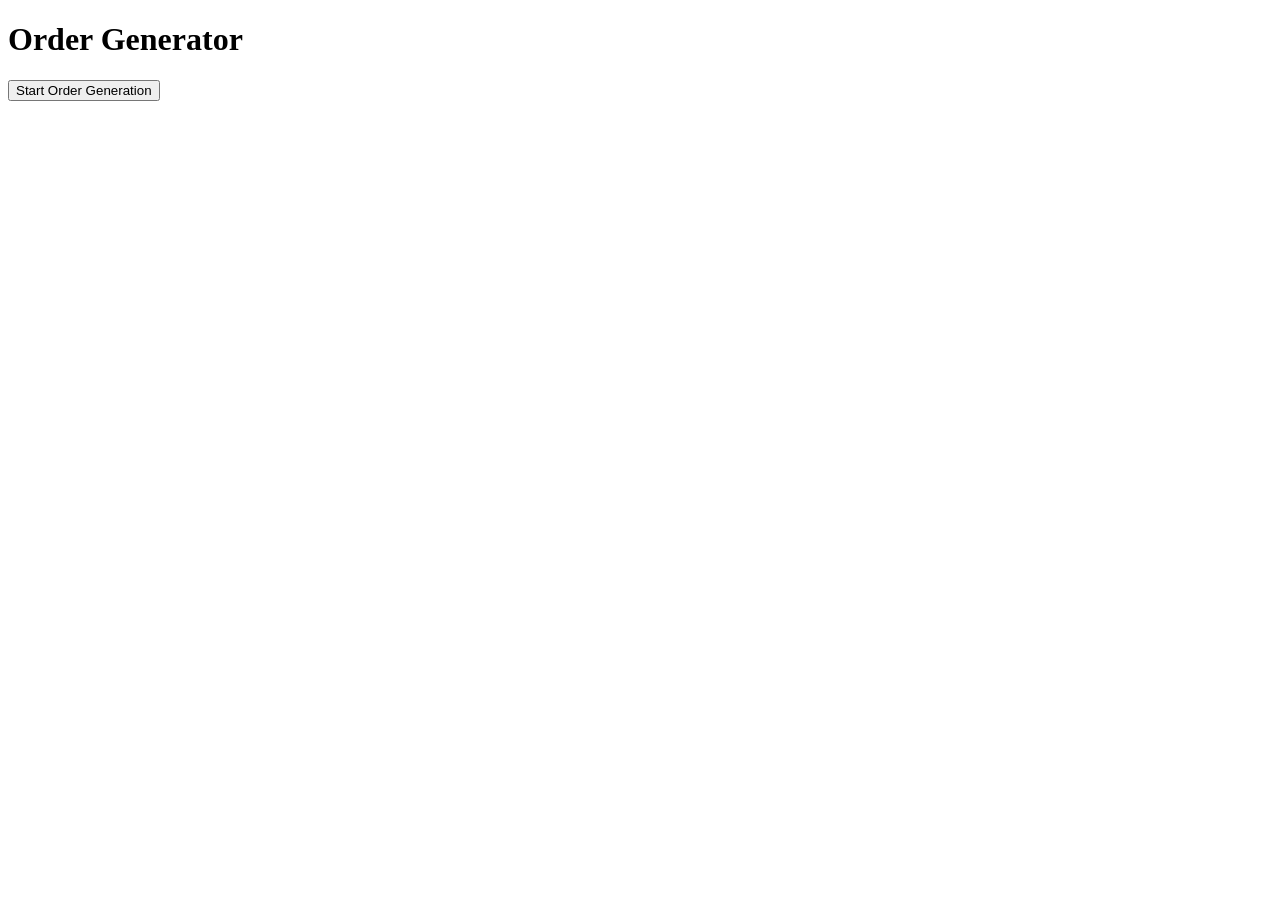
<file: matchingEngine/target/classes/static/OrderGenerator.html>
<!DOCTYPE html>
<html>
<head>
    <title>Order Generator</title>
</head>
<body>

    <h1>Order Generator</h1>
    <button id="startButton">Start Order Generation</button>

    <script>
        document.getElementById("startButton").addEventListener("click", function () {
            fetch("http://localhost:8080/api/order-generator/begin", {
                method: "POST",
                headers: {
                    "Content-Type": "application/json"
                }
            })
            .then(response => response.text())
            .then(data => {
                alert(data); // Show success message
            })
            .catch(error => {
                console.error("Error starting order generation:", error);
                alert("Failed to start order generation.");
            });
        });
    </script>
</body>
</html>
</file>
